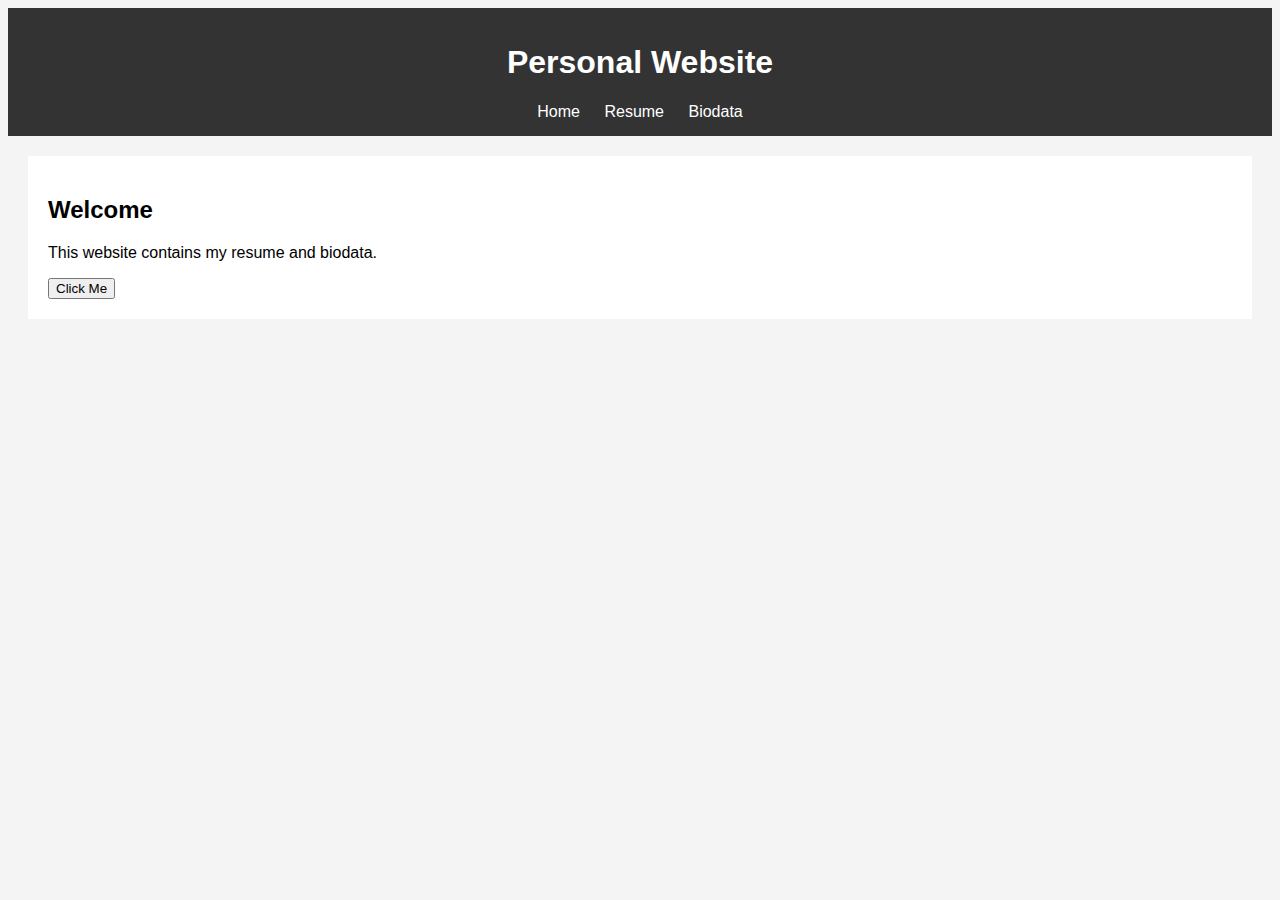
<file: index.html>
<!DOCTYPE html>
<html lang="en">
<head>
    <meta charset="UTF-8">
    <title>My Profile</title>
    <link rel="stylesheet" href="style.css">
</head>
<body>
    <header>
        <h1>Personal Website</h1>
        <nav>
            <a href="index.html">Home</a>
            <a href="resume.html">Resume</a>
            <a href="biodata.html">Biodata</a>
        </nav>
    </header>

    <section class="content">
        <h2>Welcome</h2>
        <p>This website contains my resume and biodata.</p>
        <button onclick="showMessage()">Click Me</button>
    </section>

    <script src="script.js"></script>
</body>
</html>
</file>
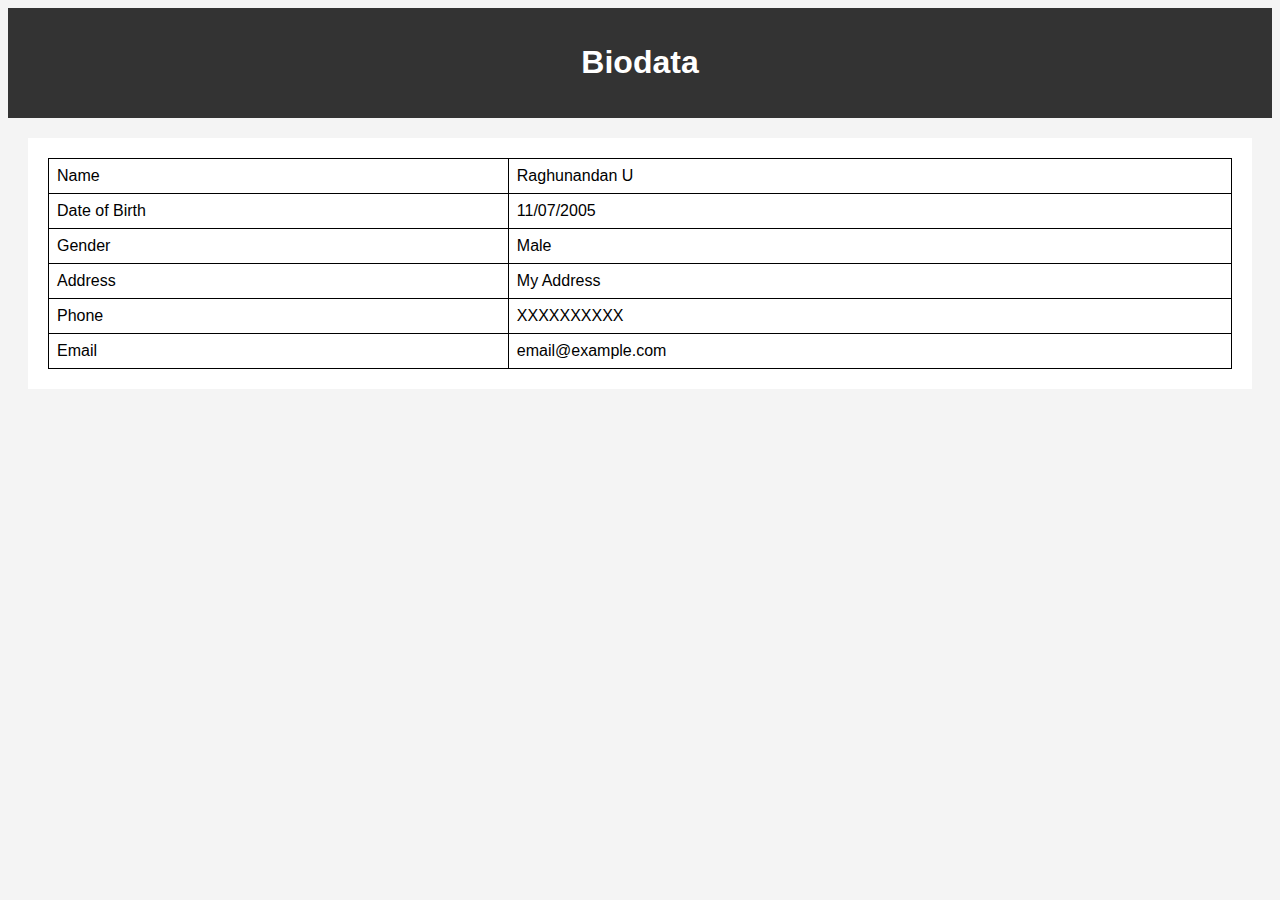
<file: biodata.html>
<!DOCTYPE html>
<html>
<head>
    <title>Biodata</title>
    <link rel="stylesheet" href="style.css">
</head>
<body>
<header>
    <h1>Biodata</h1>
</header>

<section class="content">
    <table>
        <tr><td>Name</td><td>Raghunandan U</td></tr>
        <tr><td>Date of Birth</td><td>11/07/2005</td></tr>
        <tr><td>Gender</td><td>Male</td></tr>
        <tr><td>Address</td><td>My Address</td></tr>
        <tr><td>Phone</td><td>XXXXXXXXXX</td></tr>
        <tr><td>Email</td><td>email@example.com</td></tr>
    </table>
</section>
</body>
</html>
</file>
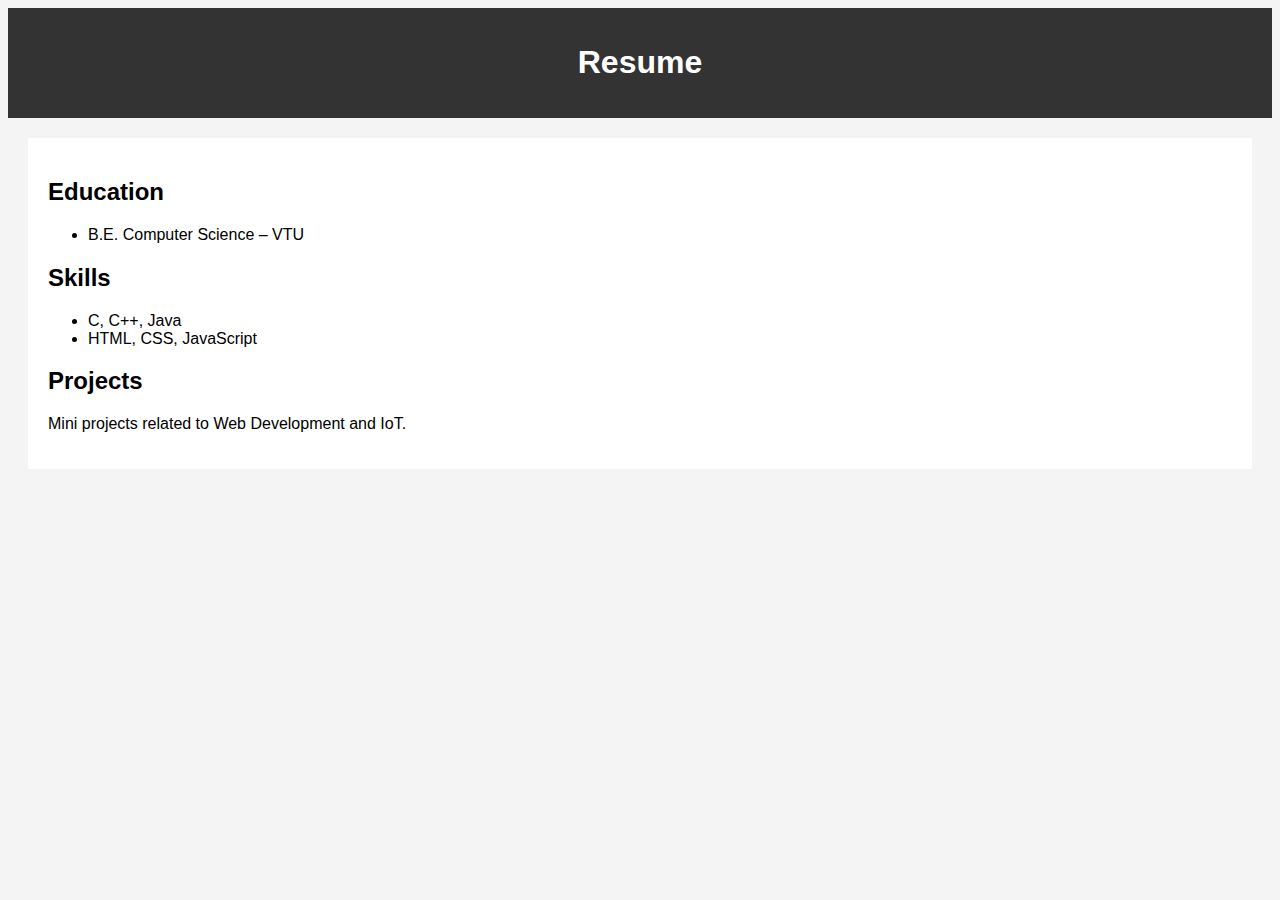
<file: resume.html>
<!DOCTYPE html>
<html>
<head>
    <title>Resume</title>
    <link rel="stylesheet" href="style.css">
</head>
<body>
<header>
    <h1>Resume</h1>
</header>

<section class="content">
    <h2>Education</h2>
    <ul>
        <li>B.E. Computer Science – VTU</li>
    </ul>

    <h2>Skills</h2>
    <ul>
        <li>C, C++, Java</li>
        <li>HTML, CSS, JavaScript</li>
    </ul>

    <h2>Projects</h2>
    <p>Mini projects related to Web Development and IoT.</p>
</section>
</body>
</html>
</file>
<file: style.css>
body {
    font-family: Arial, sans-serif;
    background-color: #f4f4f4;
}

header {
    background: #333;
    color: white;
    padding: 15px;
    text-align: center;
}

nav a {
    color: white;
    margin: 10px;
    text-decoration: none;
}

.content {
    background: white;
    padding: 20px;
    margin: 20px;
}

table {
    width: 100%;
    border-collapse: collapse;
}

td {
    border: 1px solid #000;
    padding: 8px;
}
</file>
